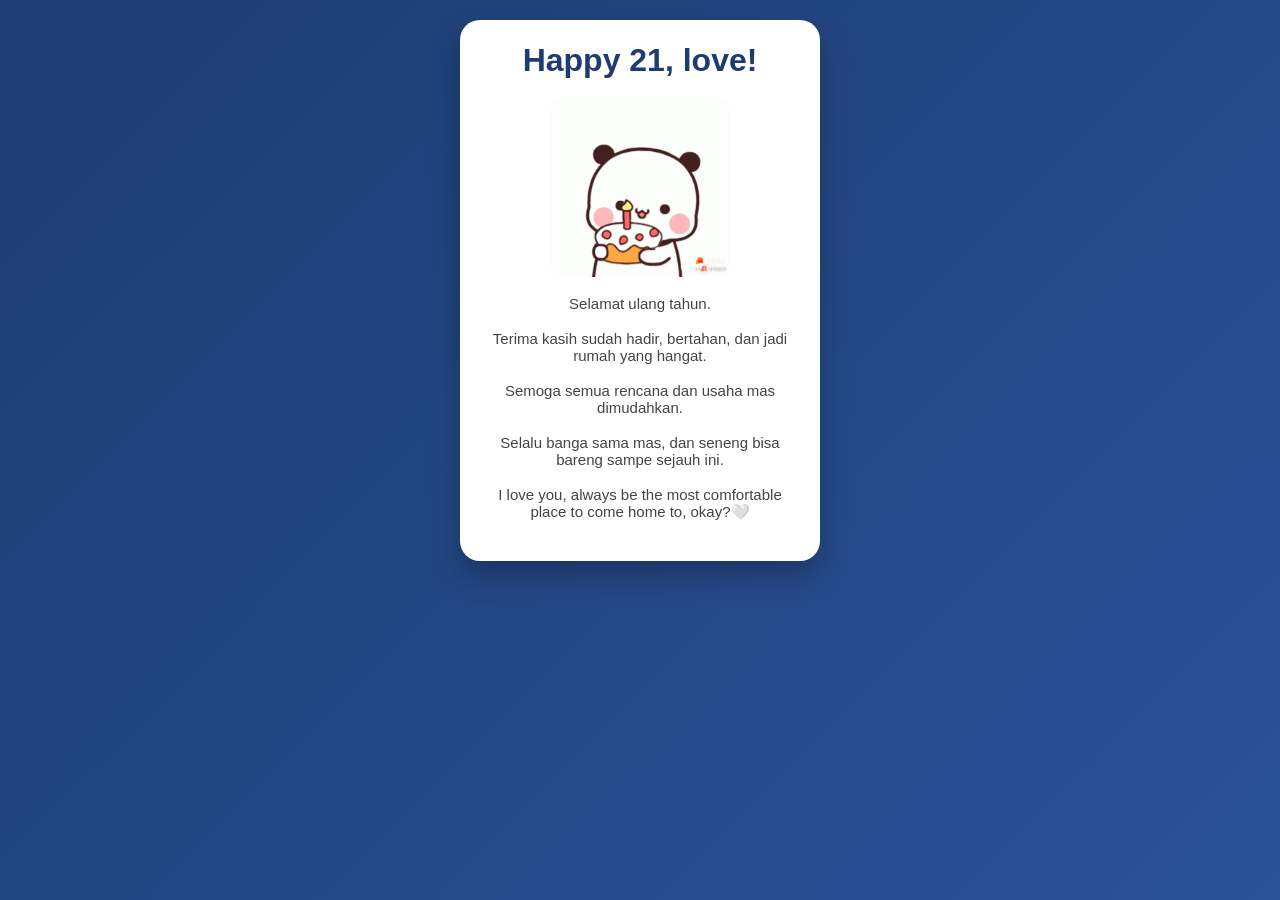
<file: second.html>
<!DOCTYPE html>
<html lang="id">
<head>
  <meta charset="UTF-8" />
  <meta name="viewport" content="width=device-width, initial-scale=1.0" />
  <title>Untuk Kamu 💙</title>
  <link rel="stylesheet" href="style.css" />
</head>
<body>

  <div class="container">
    <div class="card">
      <h1>Happy 21, love!</h1>

      <img src="assets/cake.gif" alt="Kue Ulang Tahun" class="cake-gif" />

      <p class="text">
        Selamat ulang tahun.
      </p>

      <p class="text">
        Terima kasih sudah hadir, bertahan, dan jadi rumah yang hangat.
      </p>

      <p class="text">
        Semoga semua rencana dan usaha mas dimudahkan.
      </p>

      <p class="text">
        Selalu banga sama mas, dan seneng bisa bareng sampe sejauh ini.
      </p>

      <p class="text">
        I love you, always be the most comfortable place to come home to, okay?🤍
      </p>
      
    </div>
  </div>

  <audio autoplay loop>
    <source src="assets/lagu.mp3" type="audio/mpeg" />
    Browser kamu tidak mendukung audio.
  </audio>

</body>
</html>
</file>
<file: style.css>
* {
  box-sizing: border-box;
  margin: 0;
  padding: 0;
  font-family: "Segoe UI", sans-serif;
}

body {
  background: linear-gradient(135deg, #1e3c72, #2a5298);
  min-height: 100vh;
}

.container {
  display: flex;
  justify-content: center;
  align-items: center;
  padding: 20px;
}

.card {
  background: white;
  border-radius: 20px;
  padding: 22px;
  max-width: 360px;
  width: 100%;
  text-align: center;
  box-shadow: 0 15px 30px rgba(0,0,0,0.25);

  position: relative;
  z-index: 5;
}

h1 {
  color: #1e3c72;
  margin-bottom: 15px;
}

img {
  width: 100%;
  border-radius: 15px;
  margin-bottom: 15px;
}

.text {
  color: #444;
  font-size: 15px;
  margin-bottom: 18px;
}

button {
  background: #2a5298;
  color: white;
  border: none;
  padding: 12px 20px;
  border-radius: 25px;
  font-size: 15px;
  cursor: pointer;
  width: 100%;

  position: relative;
  z-index: 10;
}


button:active {
  transform: scale(0.97);
}

.hidden {
  display: none;
}

#surprise {
  margin-top: 18px;
  color: #1e3c72;
  font-weight: 500;
}

.cake-gif {
  width: 180px;
  max-width: 70%;
  display: block;
  margin: 18px auto;
}
</file>
